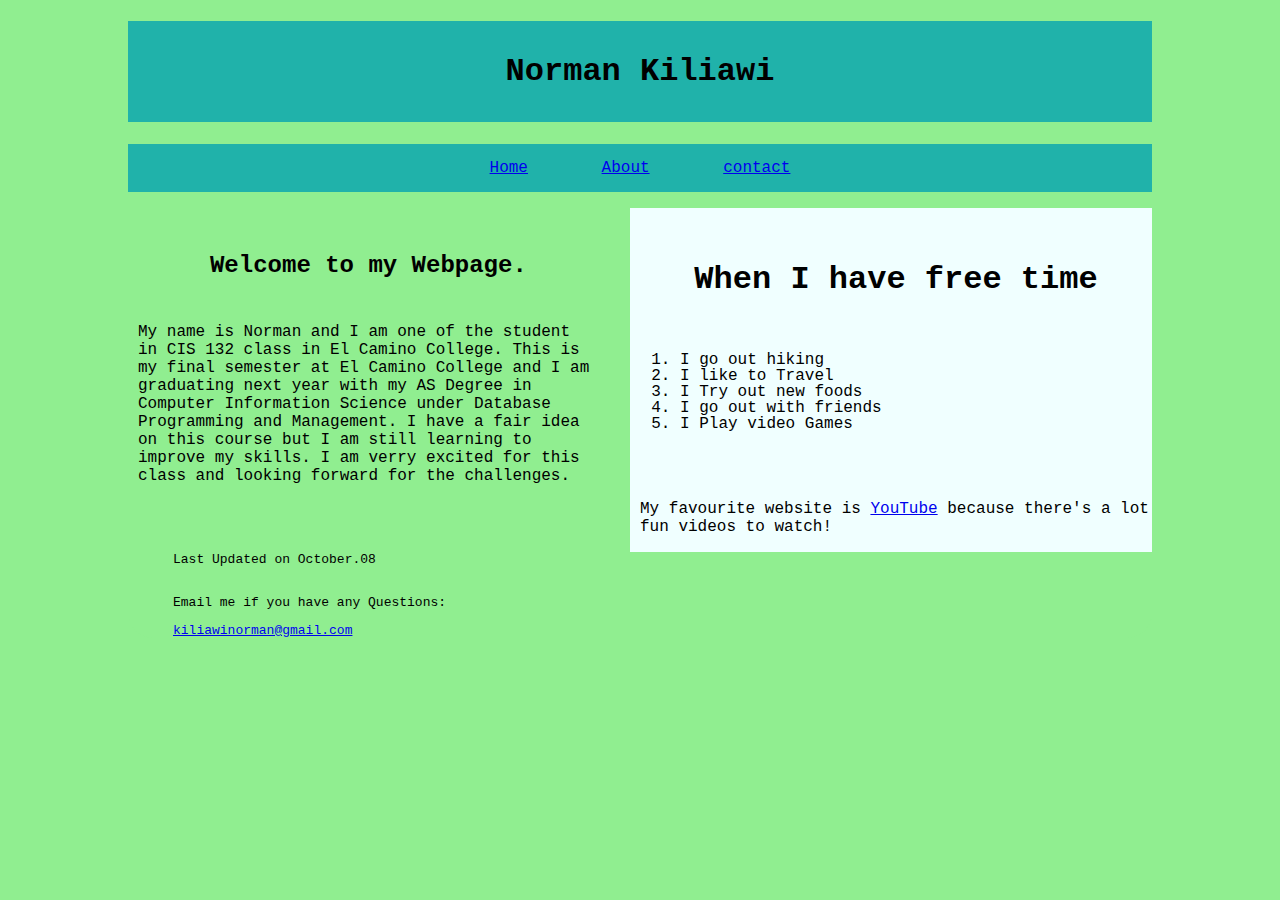
<file: index.html>
<!DOCTYPE html>
<html lang="en">

<head>
    <meta charset="utf-8">
    <link rel="stylesheet" href="main.css">
    <title>Norman Kiliawi</title>
</head>

<body>      
    <header><h1>Norman Kiliawi</h1></header>
    
<nav id="nav_menu">
    <ol>
        <li> <a href="index.html">Home</a></li>
        <li> <a href="about.html">About</a></li>
        <li> <a href="contact.html">contact</a></li>
    </ol>
</nav>

<main>
<h2>Welcome to my Webpage.</h2>
    <p>My name is Norman and I am one of the student in CIS 132 class in El Camino College. This is my final semester at El Camino College and I am graduating next year with my AS Degree in Computer Information Science under Database Programming and Management. I have a fair idea on this course but I am still learning to improve my skills. 
    I am verry excited for this class and looking forward for the challenges.
    </p> 
</main>

<aside>
<h1> When I have free time</h1>
    <ol>
        <li> I go out hiking </li>
        <li> I like to Travel </li>
        <li> I Try out new foods </li>
        <li> I go out with friends </li>
        <li> I Play video Games </li>
    </ol>
<br>
<br>
<p> My favourite website is
<a href="https://www.youtube.com/">YouTube</a> because there's a lot fun videos to watch!</p>
</aside>
 
<br>
<br>
<footer>Last Updated on October.08
    <br>
    <br>
    <p>Email me if you have any Questions:</p>
        <a href="mailto:norman_kiliawi@elcamino.edu">kiliawinorman@gmail.com</a>
</footer>

</body>
</html>
</file>
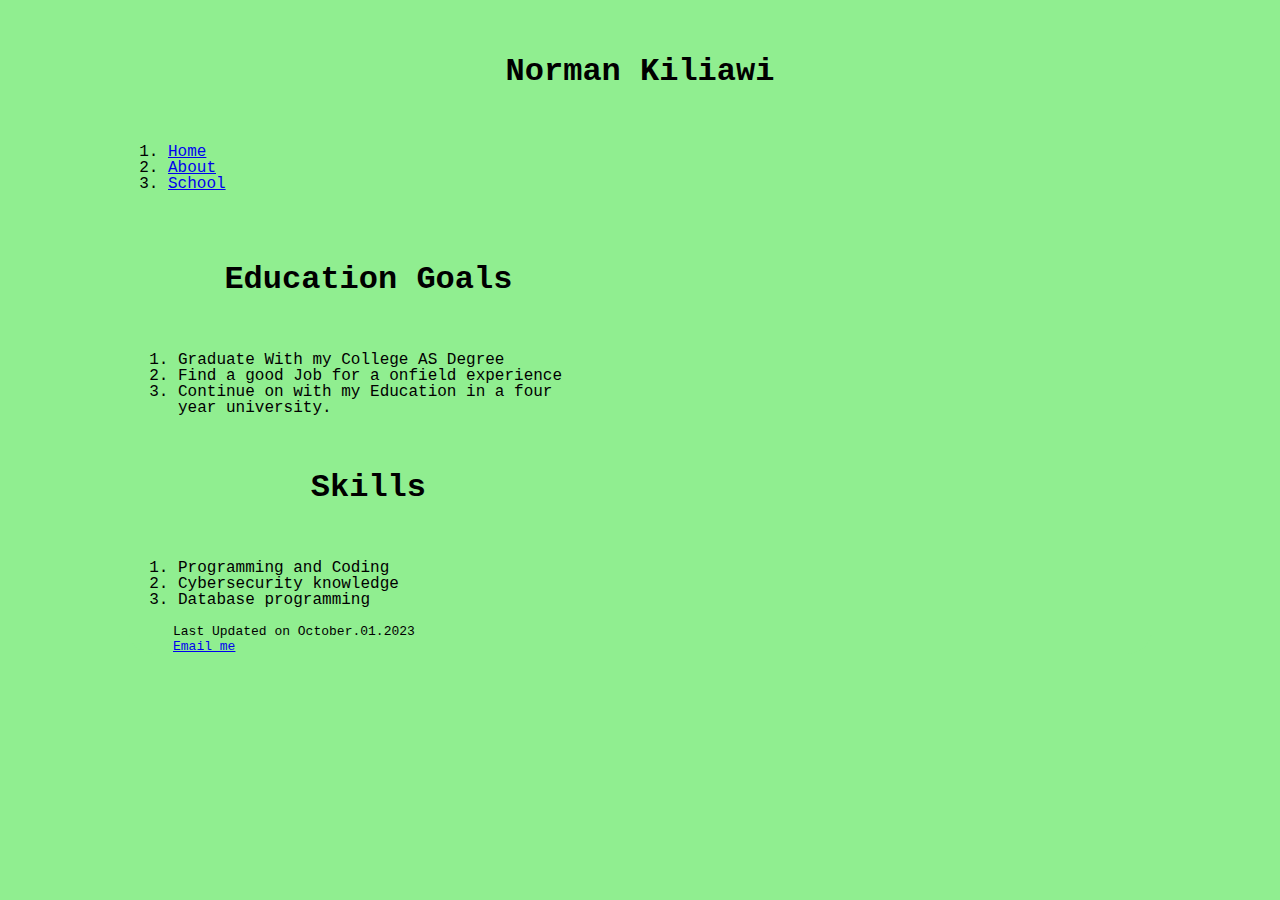
<file: about.html>
<!DOCTYPE html>
<html lang="en">
<head>
    <meta charset="utf-8">
    <link rel="stylesheet" href="main.css">
    <title>Norman Kiliawi</title>
</head>

<body>
<h1>Norman Kiliawi</h1>
    
    <nav>
        <ol>
            <li> <a href="index.html">Home</a></li>
            <li> <a href="about.html">About</a></li>
            <li> <a href="#">School</a></li>
        </ol>
    </nav>

<main>
 <h1>Education Goals</h1>
    <ol>
        <li> Graduate With my College AS Degree</li>
        <li> Find a good Job for a onfield experience</li>
        <li> Continue on with my Education in a four year university.</li>
    </ol>
    
<h1>Skills</h1>
    <ol>
        <li> Programming and Coding </li>
        <li> Cybersecurity knowledge</li>
        <li> Database programming </li>
    </ol>
</main>
  
<footer>Last Updated on October.01.2023
    <br>
        <a href="mailto:norman_kiliawi@elcamino.edu">Email me</a>
</footer>

</body>
</html>
</file>
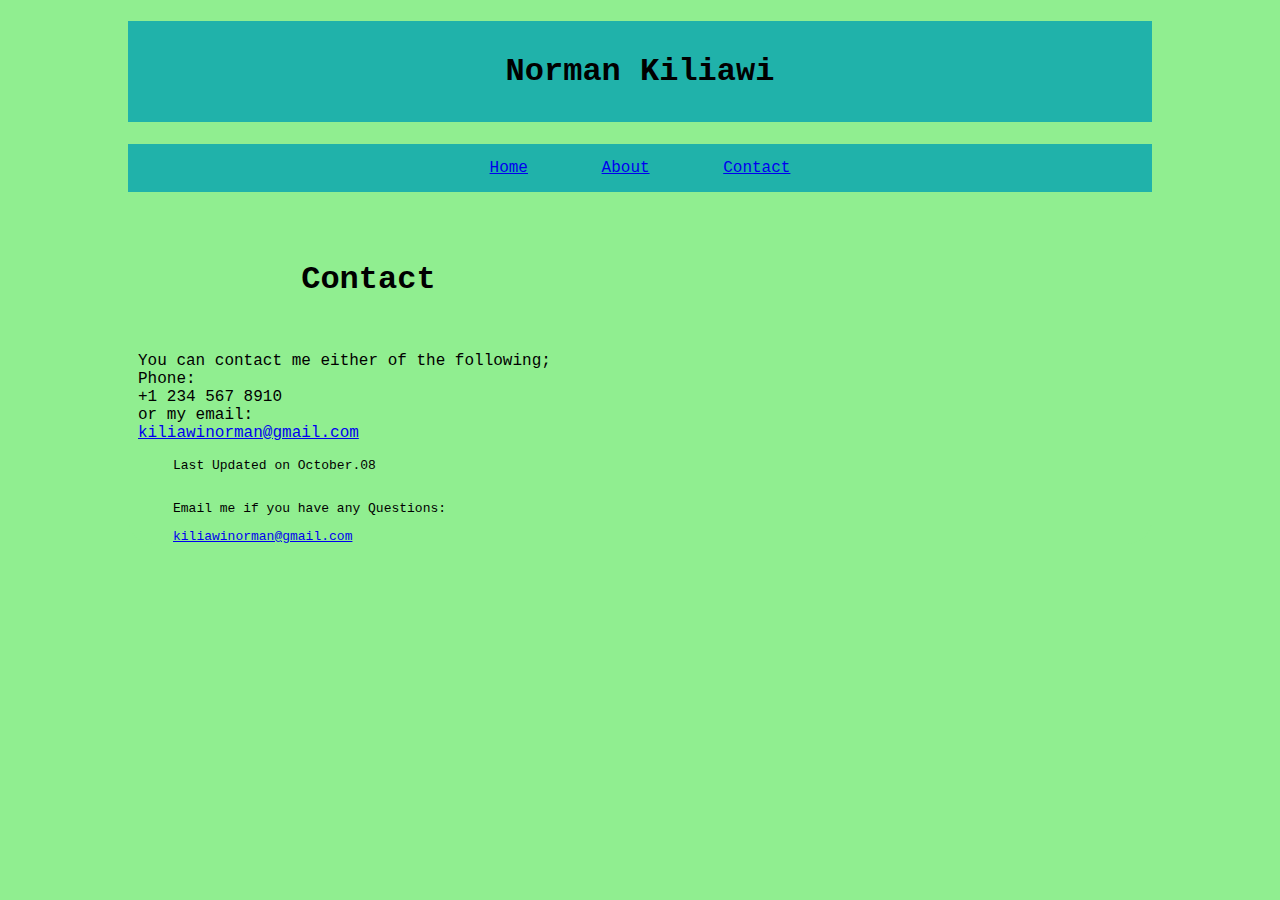
<file: contact.html>
<!DOCTYPE html>
<html lang="en">
<head>
    <meta charset="utf-8">
    <link rel="stylesheet" href="main.css">
    <title>Norman Kiliawi</title>
</head>

<body>
<header><h1>Norman Kiliawi</h1></header>
    
<nav id="nav_menu">
    <ol>
        <li> <a href="index.html">Home</a></li>
        <li> <a href="about.html">About</a></li>
        <li> <a href="contact.html">Contact</a></li>
    </ol>
</nav>

<main>
<h1>Contact</h1>
    <p> You can contact me either of the following;
        <br>Phone: <br> +1 234 567 8910 <br>or my email:
        <br>
        <a href="mailto:norman_kiliawi@elcamino.edu">kiliawinorman@gmail.com</a>
    </p> 
      
</main>
  
<footer>Last Updated on October.08
    <br>
    <br>
    <p>Email me if you have any Questions:</p>
        <a href="mailto:norman_kiliawi@elcamino.edu">kiliawinorman@gmail.com</a>
</footer>

</body>
</html>
</file>
<file: main.css>
body 
{
    font-family: "Lucida Console", "Courier New", monospace;
    color: black; 
    
    max-width: 80%;
    margin: auto;
    background-color: lightgreen;
    
}

header 
{
    background-color: lightseagreen;
    margin-bottom: 2px;
    margin-top: 0px;
}

h1 {
   
    text-align: center;
    padding: 1em;
   
}

h2
{
    text-align: center;
    padding: 1em;
}

ol 
{
    
    line-height: 1;
    
}

footer 
{
    clear: both;
    text-align: left;
    background-color: lightgreen;
    font-size: small;
    padding-left: 45px;
    border-radius: 0 0 25px 25px;
}

#nav_menu ol
{
    list-style-type: none;
    padding: 1em 0;
    text-align: center;
    background-color: lightseagreen;
    color: white;
}

#nav_menu ol li {
    padding: 0 2em;
    display: inline;
}

#nav_menu ol li a.current 
{
    text-align: center;
    display: block;
    width: 100px;
    padding: 1em 0;
    background-color: white;
    color:black;
    font-weight: bold;
    border-right: 2px solid white;
}

#nav_menu ol li a.active
{
    background-color: red;
}

#nav_menu ol li a:hover
{
    text-decoration: none;
    background-color: red;
    color: black;
}

main 
{
    float: left;
    width: 45%;
    padding-left: 10px;
}

aside 
{
    float: right;
    width: 50%;
    background-color: azure;
    padding-left: 10px;
}

quote
    {
        text-align: center;
    }
</file>
